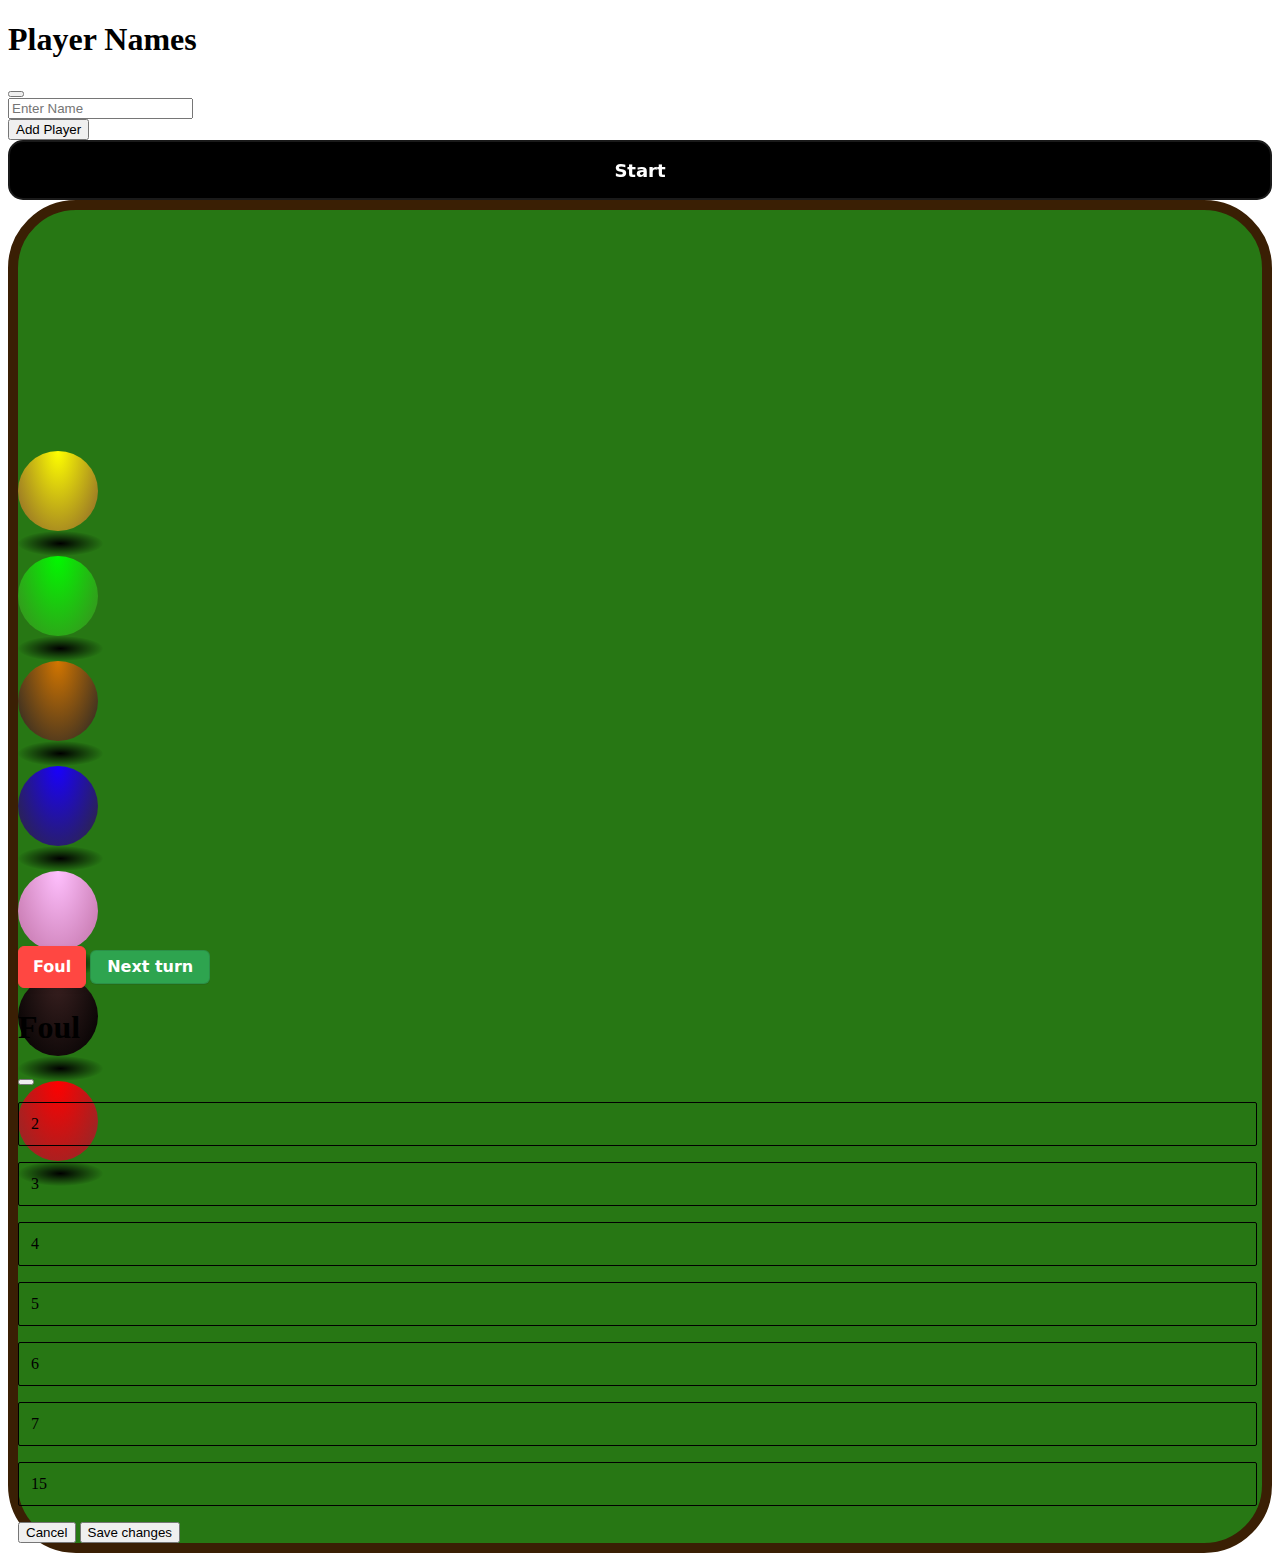
<file: index.html>
<!doctype html>
<html lang="en">
  <head>
    <meta charset="utf-8">
    <meta name="viewport" content="width=device-width, initial-scale=1">
    <title>Scoreboard</title>
    <link rel="stylesheet" href="style.css">
    <link href="https://cdn.jsdelivr.net/npm/bootstrap@5.3.0-alpha3/dist/css/bootstrap.min.css" rel="stylesheet" integrity="sha384-KK94CHFLLe+nY2dmCWGMq91rCGa5gtU4mk92HdvYe+M/SXH301p5ILy+dN9+nJOZ" crossorigin="anonymous">
    <script src="https://cdn.jsdelivr.net/npm/bootstrap@5.3.0-alpha3/dist/js/bootstrap.bundle.min.js" integrity="sha384-ENjdO4Dr2bkBIFxQpeoTz1HIcje39Wm4jDKdf19U8gI4ddQ3GYNS7NTKfAdVQSZe" crossorigin="anonymous"></script>
  </head>
  <body>
    <!-- Button trigger modal -->
<!-- <button type="button" class="btn btn-primary" data-bs-toggle="modal" data-bs-target="#exampleModal">
    Launch demo modal
  </button> -->
  
  <!-- Modal -->
  <div class="modal" id="playerNameModal" tabindex="-1" aria-labelledby="exampleModalLabel" aria-hidden="true">
    <div class="modal-dialog">
      <div class="modal-content">
        <div class="modal-header">
          <h1 class="modal-title fs-5" id="exampleModalLabel">Player Names</h1>
          <button type="button" class="btn-close" data-bs-dismiss="modal" aria-label="Close"></button>
        </div>
        <div class="modal-body">
          <div id="modalPlayerName">

          </div>
          <div>
            <input class="form-control" id="playerInput" type="text" placeholder="Enter Name">
          </div>
        </div>
        <div class="modal-footer justify-content-evenly">
          <button type="button" class="btn btn-primary" onclick="addPlayer()">Add Player</button>
          <button type="button" class="button-27" data-bs-dismiss="modal">Start</button>
        </div>
      </div>
    </div>
  </div>
    
    <div class="d-flex flex-column container p-3" id="main-container">
        <div style="height: 25vh;">
            <ol class="m-auto" id="orderedList">
               
            </ol>
        </div>

        <!-- <div>
            <p>highest streak score: team:a (20)</p>
        </div> -->

        
        <div class="d-flex flex-column align-items-center justify-content-center" style="height: 55vh;">
            <div class="d-flex justify-content-evenly container mb-3">
               <div> <div class="ball" id="yellow" onclick="Ball(2);expi(0);"></div><div class="shadow"></div></div>
               <div> <div class="ball" id="green" onclick="Ball(3);expi(1);"></div><div class="shadow"></div></div>
               <div> <div class="ball" id="brown" onclick="Ball(4);expi(2);"></div><div class="shadow"></div></div>
               <div> <div class="ball" id="blue" onclick="Ball(5);expi(3);"></div><div class="shadow"></div></div>
            </div>
            <div class="d-flex justify-content-evenly container mb-3">
               <div> <div class="ball" id="pink" onclick="Ball(6);expi(4);"></div><div class="shadow"></div></div>
               <div> <div class="ball" id="black" onclick="Ball(7);expi(5);"></div><div class="shadow"></div></div>
               <div> <div class="ball" id="red" onclick="Ball(15);expi(6);"></div><div class="shadow"></div></div>
            </div>
        </div>

        <div class="d-flex justify-content-center justify-content-evenly">
            <button type="button" class="button-24" data-bs-toggle="modal" data-bs-target="#foulModal">
                Foul
              </button>
            <button class="button-3" onclick="nextTurn()">Next turn</button>
        </div>
        <!-- Button trigger modal -->
  
  <!-- Modal -->
  <div class="modal" id="foulModal" tabindex="-1" aria-labelledby="exampleModalLabel" aria-hidden="true">
    <div class="modal-dialog">
      <div class="modal-content">
        <div class="modal-header">
          <h1 class="modal-title fs-5" id="exampleModalLabel">Foul</h1>
          <button type="button" class="btn-close" data-bs-dismiss="modal" aria-label="Close"></button>
        </div>
        <div class="modal-body">
          <div class="d-flex flex-wrap container justify-content-evenly">
            <p data-bs-dismiss="modal" onclick="foul(2)">2</p>
            <p data-bs-dismiss="modal" onclick="foul(3)">3</p>
            <p data-bs-dismiss="modal" onclick="foul(4)">4</p>
            <p data-bs-dismiss="modal" onclick="foul(5)">5</p>
            <p data-bs-dismiss="modal" onclick="foul(6)">6</p>
            <p data-bs-dismiss="modal" onclick="foul(7)">7</p>
            <p data-bs-dismiss="modal" onclick="foul(15)">15</p>
          </div>
        </div>
        <div class="modal-footer">
          <button type="button" class="btn btn-secondary" data-bs-dismiss="modal">Cancel</button>
          <button type="button" class="btn btn-primary">Save changes</button>
        </div>
      </div>
    </div>
  </div>

        
    </div>
    <script src="script.js"></script>
    <script src="https://cdn.jsdelivr.net/npm/bootstrap@5.3.0-alpha3/dist/js/bootstrap.bundle.min.js" integrity="sha384-ENjdO4Dr2bkBIFxQpeoTz1HIcje39Wm4jDKdf19U8gI4ddQ3GYNS7NTKfAdVQSZe" crossorigin="anonymous"></script>
  </body>
</html>
</file>
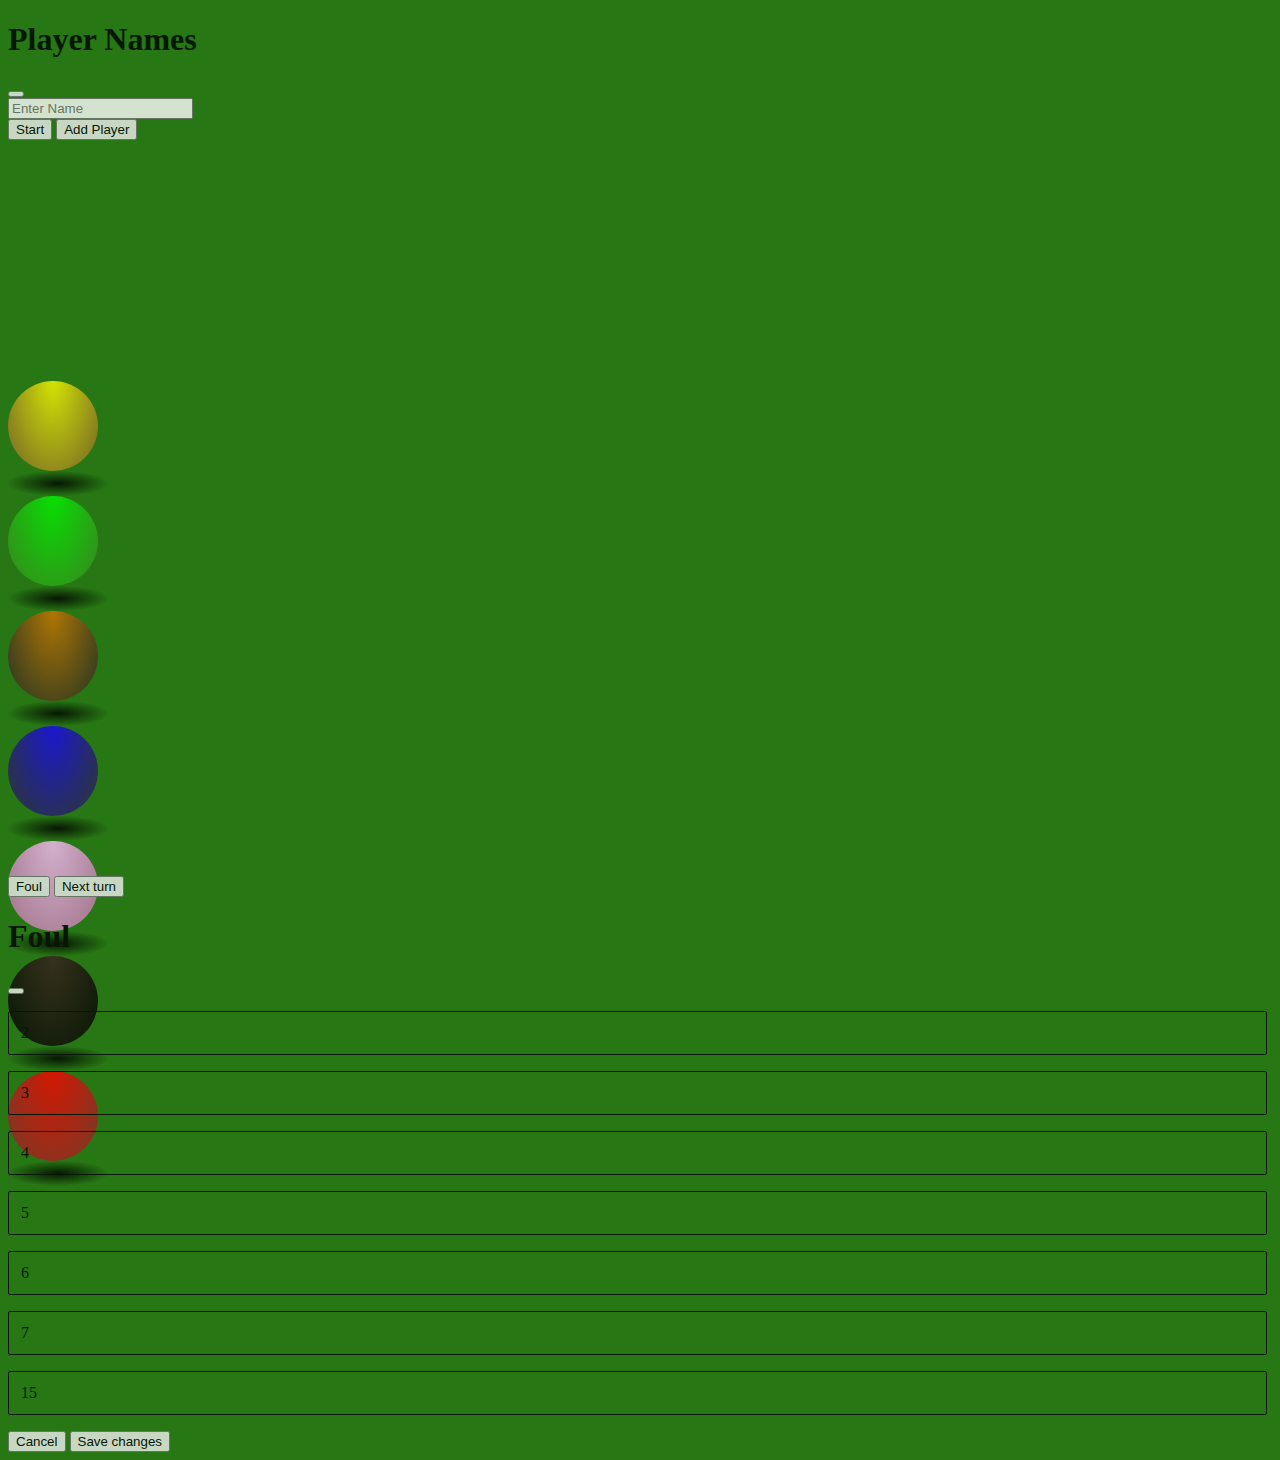
<file: Century-Scoreboard/index.html>
<!doctype html>
<html lang="en">
  <head>
    <meta charset="utf-8">
    <meta name="viewport" content="width=device-width, initial-scale=1">
    <title>Scoreboard</title>
    <link rel="stylesheet" href="style.css">
    <link href="https://cdn.jsdelivr.net/npm/bootstrap@5.3.0-alpha3/dist/css/bootstrap.min.css" rel="stylesheet" integrity="sha384-KK94CHFLLe+nY2dmCWGMq91rCGa5gtU4mk92HdvYe+M/SXH301p5ILy+dN9+nJOZ" crossorigin="anonymous">
    <script src="https://cdn.jsdelivr.net/npm/bootstrap@5.3.0-alpha3/dist/js/bootstrap.bundle.min.js" integrity="sha384-ENjdO4Dr2bkBIFxQpeoTz1HIcje39Wm4jDKdf19U8gI4ddQ3GYNS7NTKfAdVQSZe" crossorigin="anonymous"></script>
  </head>
  <body>
    <!-- Button trigger modal -->
<!-- <button type="button" class="btn btn-primary" data-bs-toggle="modal" data-bs-target="#exampleModal">
    Launch demo modal
  </button> -->
  
  <!-- Modal -->
  <div class="modal" id="playerNameModal" tabindex="-1" aria-labelledby="exampleModalLabel" aria-hidden="true">
    <div class="modal-dialog">
      <div class="modal-content">
        <div class="modal-header">
          <h1 class="modal-title fs-5" id="exampleModalLabel">Player Names</h1>
          <button type="button" class="btn-close" data-bs-dismiss="modal" aria-label="Close"></button>
        </div>
        <div class="modal-body">
          <div id="modalPlayerName">

          </div>
          <div>
            <input class="form-control" id="playerInput" type="text" placeholder="Enter Name">
          </div>
        </div>
        <div class="modal-footer justify-content-evenly">
          <button type="button" class="btn btn-secondary" data-bs-dismiss="modal">Start</button>
          <button type="button" class="btn btn-primary" onclick="addPlayer()">Add Player</button>
        </div>
      </div>
    </div>
  </div>
    
    <div class="d-flex flex-column container p-3">
        <div style="height: 25vh;">
            <ol class="ps-3" id="orderedList">
               
            </ol>
        </div>

        <!-- <div>
            <p>highest streak score: team:a (20)</p>
        </div> -->

        
        <div class="d-flex flex-column align-items-center justify-content-center" style="height: 55vh;">
            <div class="d-flex justify-content-evenly container mb-3">
               <div> <div class="ball" id="yellow" onclick="Ball(2);expi(0);"></div><div class="shadow"></div></div>
               <div> <div class="ball" id="green" onclick="Ball(3);expi(1);"></div><div class="shadow"></div></div>
               <div> <div class="ball" id="brown" onclick="Ball(4);expi(2);"></div><div class="shadow"></div></div>
               <div> <div class="ball" id="blue" onclick="Ball(5);expi(3);"></div><div class="shadow"></div></div>
            </div>
            <div class="d-flex justify-content-evenly container mb-3">
               <div> <div class="ball" id="pink" onclick="Ball(6);expi(4);"></div><div class="shadow"></div></div>
               <div> <div class="ball" id="black" onclick="Ball(7);expi(5);"></div><div class="shadow"></div></div>
               <div> <div class="ball" id="red" onclick="Ball(15);expi(6);"></div><div class="shadow"></div></div>
            </div>
        </div>

        <div class="d-flex justify-content-center justify-content-evenly">
            <button type="button" class="btn btn-primary" data-bs-toggle="modal" data-bs-target="#foulModal">
                Foul
              </button>
            <button onclick="nextTurn()">Next turn</button>
        </div>
        <!-- Button trigger modal -->
  
  <!-- Modal -->
  <div class="modal" id="foulModal" tabindex="-1" aria-labelledby="exampleModalLabel" aria-hidden="true">
    <div class="modal-dialog">
      <div class="modal-content">
        <div class="modal-header">
          <h1 class="modal-title fs-5" id="exampleModalLabel">Foul</h1>
          <button type="button" class="btn-close" data-bs-dismiss="modal" aria-label="Close"></button>
        </div>
        <div class="modal-body">
          <div class="d-flex flex-wrap container justify-content-evenly">
            <p data-bs-dismiss="modal" onclick="foul(2)">2</p>
            <p data-bs-dismiss="modal" onclick="foul(3)">3</p>
            <p data-bs-dismiss="modal" onclick="foul(4)">4</p>
            <p data-bs-dismiss="modal" onclick="foul(5)">5</p>
            <p data-bs-dismiss="modal" onclick="foul(6)">6</p>
            <p data-bs-dismiss="modal" onclick="foul(7)">7</p>
            <p data-bs-dismiss="modal" onclick="foul(15)">15</p>
          </div>
        </div>
        <div class="modal-footer">
          <button type="button" class="btn btn-secondary" data-bs-dismiss="modal">Cancel</button>
          <button type="button" class="btn btn-primary">Save changes</button>
        </div>
      </div>
    </div>
  </div>

        
    </div>
    <script src="script.js"></script>
    <script src="https://cdn.jsdelivr.net/npm/bootstrap@5.3.0-alpha3/dist/js/bootstrap.bundle.min.js" integrity="sha384-ENjdO4Dr2bkBIFxQpeoTz1HIcje39Wm4jDKdf19U8gI4ddQ3GYNS7NTKfAdVQSZe" crossorigin="anonymous"></script>
  </body>
</html>
</file>
<file: style.css>
html{
  background: white;
}

#main-container{
  background: #277714;
  border: 10px solid #3A1f04;
  border-radius: 68px;

}

.modal-body p{
    padding: 12px;
    border: 1px solid;
    border-radius: 2px;
    margin-right: 5px;
}
ol{
  list-style: none;
  text-decoration: none;
  padding: 10px 0 0 0;
}
h4 li{
    padding: 2px 7px 7px 7px;
    background-color: transparent;
    border-radius: 5px;
}


.ball {
    width: 80px;
    height: 80px;
    border-radius: 50%;
  }
  .ball:active {
      -webkit-transform: translateY(10px);
      transform: translateY(10px);
  }

#yellow{
    background: 
      radial-gradient(
        at center top,
        #ffff00,
        #89612c
      ); 
}
#green{
    background: 
      radial-gradient(
        at center top,
        #01f900, #3d8922
      ); 
}
#brown{
    background: 
    radial-gradient(
      at center top,
      #d37600, #242527
    ); 
}
#blue{
    background: 
    radial-gradient(
      at center top,
      #1900ff, #2e2934
    ); 
}
#pink{
    background: 
    radial-gradient(
      at center top,
      #ffc0fe, #c172a7
    ); 
}
#black{
    background: 
    radial-gradient(
      at center top,
      #3b2121, #000000
    ); 
}
#red{
    background: 
    radial-gradient(
        at center top,
        #ff0000, #892c2c
    );
}

  .shadow {
    width: 85px;
    height: 25px;
    background:
      radial-gradient(
        #000f,
        #fff0 72%
      );
    border-radius: 50%;
  }

  @keyframes exp {
    0% {opacity: 100%;}
    50% {opacity: 50%;}
    90%{opacity: 0%;}
    100%{opacity: 100%;}
  }

/* CSS */
.button-3 {
  appearance: none;
  background-color: #2ea44f;
  border: 1px solid rgba(27, 31, 35, .15);
  border-radius: 6px;
  box-shadow: rgba(27, 31, 35, .1) 0 1px 0;
  box-sizing: border-box;
  color: #fff;
  cursor: pointer;
  display: inline-block;
  font-family: -apple-system,system-ui,"Segoe UI",Helvetica,Arial,sans-serif,"Apple Color Emoji","Segoe UI Emoji";
  font-size: 16px;
  font-weight: 600;
  line-height: 20px;
  padding: 6px 16px;
  position: relative;
  text-align: center;
  text-decoration: none;
  user-select: none;
  -webkit-user-select: none;
  touch-action: manipulation;
  vertical-align: middle;
  white-space: nowrap;
}

.button-3:focus:not(:focus-visible):not(.focus-visible) {
  box-shadow: none;
  outline: none;
}

.button-3:hover {
  background-color: #2c974b;
}

.button-3:focus {
  box-shadow: rgba(46, 164, 79, .4) 0 0 0 3px;
  outline: none;
}

.button-3:active {
  background-color: #298e46;
  box-shadow: rgba(20, 70, 32, .2) 0 1px 0 inset;
}

/* CSS */
.button-24 {
  background: #FF4742;
  border: 1px solid #FF4742;
  border-radius: 6px;
  box-shadow: rgba(0, 0, 0, 0.1) 1px 2px 4px;
  box-sizing: border-box;
  color: #FFFFFF;
  cursor: pointer;
  display: inline-block;
  font-family: -apple-system,system-ui,"Segoe UI",Helvetica,Arial,sans-serif,"Apple Color Emoji","Segoe UI Emoji";
  font-size: 16px;
  font-weight: 600;
  line-height: 16px;
  min-height: 40px;
  outline: 0;
  padding: 12px 14px;
  text-align: center;
  text-rendering: geometricprecision;
  text-transform: none;
  user-select: none;
  -webkit-user-select: none;
  touch-action: manipulation;
  vertical-align: middle;
}

.button-24:hover,
.button-24:active {
  background-color: initial;
  background-position: 0 0;
  color: #FF4742;
}

.button-24:active {
  opacity: .5;
}


/* CSS */
.button-27 {
  appearance: none;
  background-color: #000000;
  border: 2px solid #1A1A1A;
  border-radius: 15px;
  box-sizing: border-box;
  color: #FFFFFF;
  cursor: pointer;
  display: inline-block;
  font-family: -apple-system,system-ui,"Segoe UI",Helvetica,Arial,sans-serif,"Apple Color Emoji","Segoe UI Emoji";
  font-size: 18px;
  font-weight: 600;
  line-height: normal;
  margin: 0;
  min-height: 60px;
  min-width: 0;
  outline: none;
  padding: 16px 24px;
  text-align: center;
  text-decoration: none;
  transition: all 300ms cubic-bezier(.23, 1, 0.32, 1);
  user-select: none;
  -webkit-user-select: none;
  touch-action: manipulation;
  width: 100%;
  will-change: transform;
}

.button-27:disabled {
  pointer-events: none;
}

.button-27:hover {
  box-shadow: rgba(0, 0, 0, 0.25) 0 8px 15px;
  transform: translateY(-2px);
}

.button-27:active {
  box-shadow: none;
  transform: translateY(0);
}
</file>
<file: Century-Scoreboard/style.css>
body{
    background-color: #277714;
opacity: 0.8;
background-image:  radial-gradient(#444cf7 0.5px, transparent 0.5px), radial-gradient(#444cf7 0.5px, #277714 0.5px);
background-size: 20px 20px;
background-position: 0 0,10px 10px;
}
.modal-body p{
    padding: 12px;
    border: 1px solid;
    border-radius: 2px;
    margin-right: 5px;
}

h4 li{
    padding: 2px 7px 7px 7px;
    background-color: transparent;
    border-radius: 5px;
}


.ball {
    width: 90px;
    height: 90px;
    border-radius: 50%;
  }
  .ball:active {
      -webkit-transform: translateY(10px);
      transform: translateY(10px);
  }

#yellow{
    background: 
      radial-gradient(
        at center top,
        #ffff00,
        #89612c
      ); 
}
#green{
    background: 
      radial-gradient(
        at center top,
        #01f900, #3d8922
      ); 
}
#brown{
    background: 
    radial-gradient(
      at center top,
      #d37600, #242527
    ); 
}
#blue{
    background: 
    radial-gradient(
      at center top,
      #1900ff, #2e2934
    ); 
}
#pink{
    background: 
    radial-gradient(
      at center top,
      #ffc0fe, #c172a7
    ); 
}
#black{
    background: 
    radial-gradient(
      at center top,
      #3b2121, #000000
    ); 
}
#red{
    background: 
    radial-gradient(
        at center top,
        #ff0000, #892c2c
    );
}

  .shadow {
    width: 100px;
    height: 25px;
    background:
      radial-gradient(
        #000f,
        #fff0 72%
      );
    border-radius: 50%;
  }

  @keyframes exp {
    0% {opacity: 100%;}
    50% {opacity: 50%;}
    90%{opacity: 0%;}
    100%{opacity: 100%;}
  }
</file>
